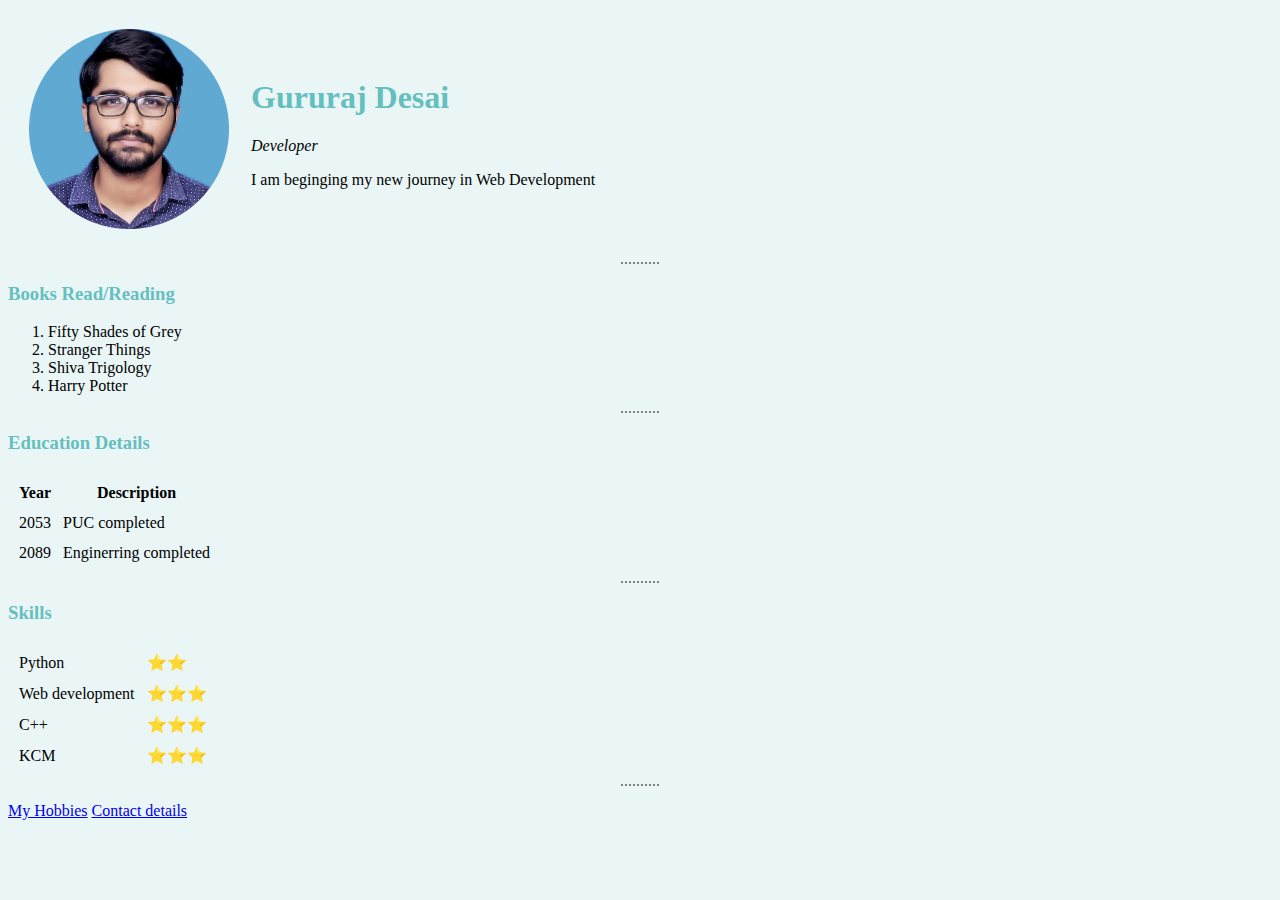
<file: index.html>
<!DOCTYPE html>
<html lang="en">
<head>
    <meta charset="UTF-8">
    <meta name="viewport" content="width=device-width, initial-scale=1.0">
    <link rel="stylesheet" href="css/styles.css">
    <title>WEB WEB</title>
</head>
<body>
    <table cellspacing="20">
        <tr>
            <td><img src="Images/mee.png" alt="Batman"></td>
            <td>
                <h1>Gururaj Desai</h1>
                <p><em>Developer</em></p>
                <p>I am beginging my new journey in Web Development</p>
            </td>
        </tr>
    </table>
    <hr>
    <h3><strong>Books Read/Reading</strong></h3>
    <ol>
        <li>Fifty Shades of Grey</li>
        <li>Stranger Things</li>
        <li>Shiva Trigology</li>
        <li>Harry Potter</li>
    </ol>
    <hr>
    <h3>Education Details</h3>
    <table cellspacing="10">
        <thead>
            <tr>
                <th>Year</th>
                <th>Description</th>
            </tr>
        </thead>
        <tbody>
            <tr>
                <td>2053</td>
                <td>PUC completed</td>
            </tr>
            <tr>
                <td>2089</td>
                <td>Enginerring completed</td>
            </tr>
        </tbody>
    </table>
    <hr>
    <h3>Skills</h3>
    <table cellspacing="10">
        <tr>
            <td>Python</td>
            <td>⭐⭐</td>
        </tr>
        <tr>
            <td>Web development</td>
            <td>⭐⭐⭐</td>
        </tr>
        <tr>
            <td>C++</td>
            <td>⭐⭐⭐</td>
        </tr>
        <tr>
            <td>KCM</td>
            <td>⭐⭐⭐</td>
        </tr>
    </table>
    <hr>
    <p>
        <a href="Hobbies.html">My Hobbies</a>
        <a href="Contact.html">Contact details</a>
    </p>
</body>
</html>
</file>
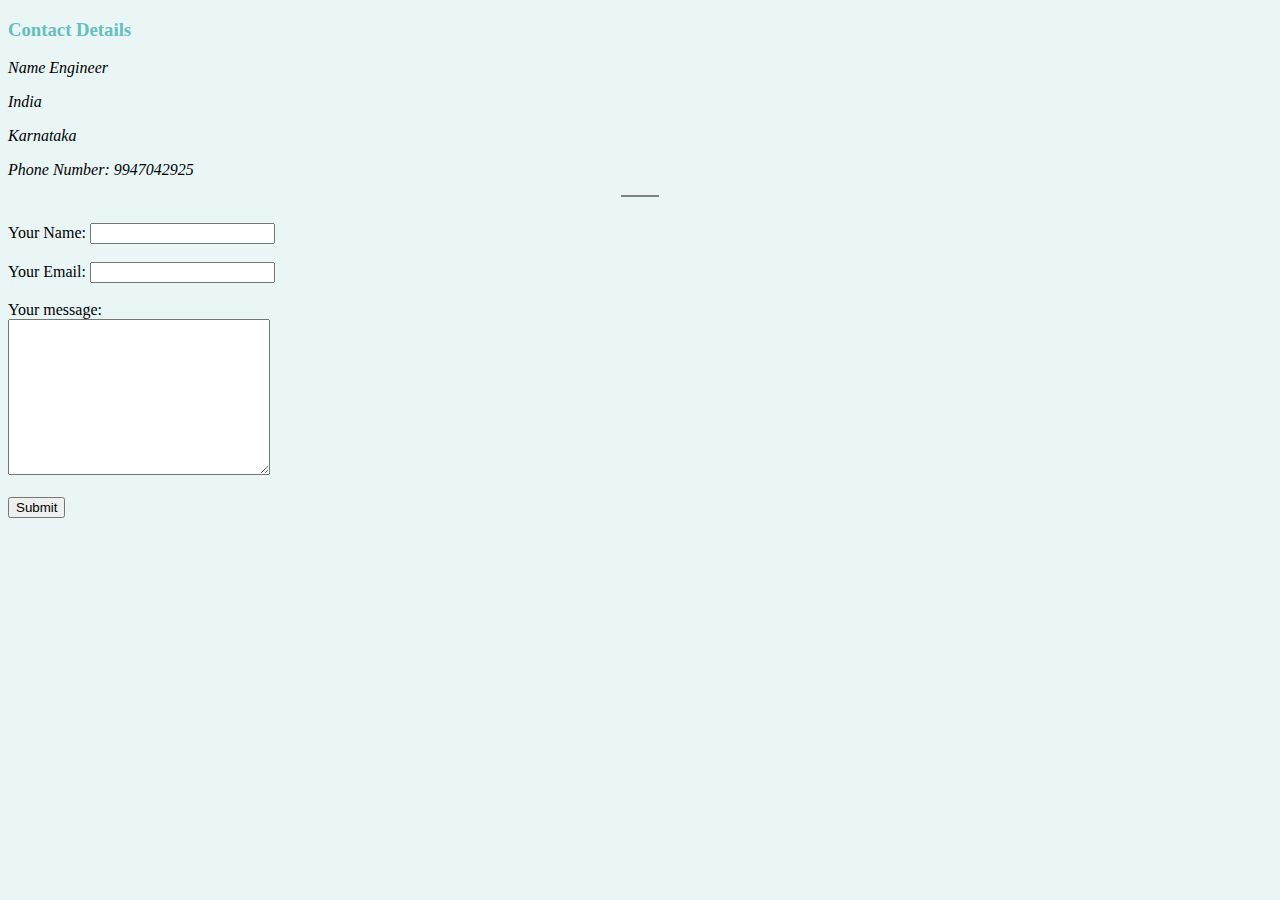
<file: Contact.html>
<!DOCTYPE html>
<html lang="en">
<head>
    <meta charset="UTF-8">
    <link rel="stylesheet" href="css/styles.css">
    <title>Contact Details</title>
</head>
<body>
    <h3><strong>Contact Details</strong></h3>
    <p><em>Name Engineer</em></p>
    <p><em>India</em></p>
    <p><em>Karnataka</em></p>
    <p><em>Phone Number: 9947042925</em></p>
    <hr size="2" noshade>
    <br>
    <form action="mailto:guruvd98@gmail.com" method="post" enctype="text/plain">
        <label>Your Name:</label>
        <input type="text" name="yourName" value="">
        <br>
        <br>
        <label>Your Email:</label>
        <input type="email" name="yourEmail">
        <br>
        <br>
        <label>Your message:</label>
        <br>
        <textarea name="yourMessage" id="" cols="30" rows="10"></textarea>
        <br>
        <br>
        <input type="submit" name="">
    </form>
</body>
</html>
</file>
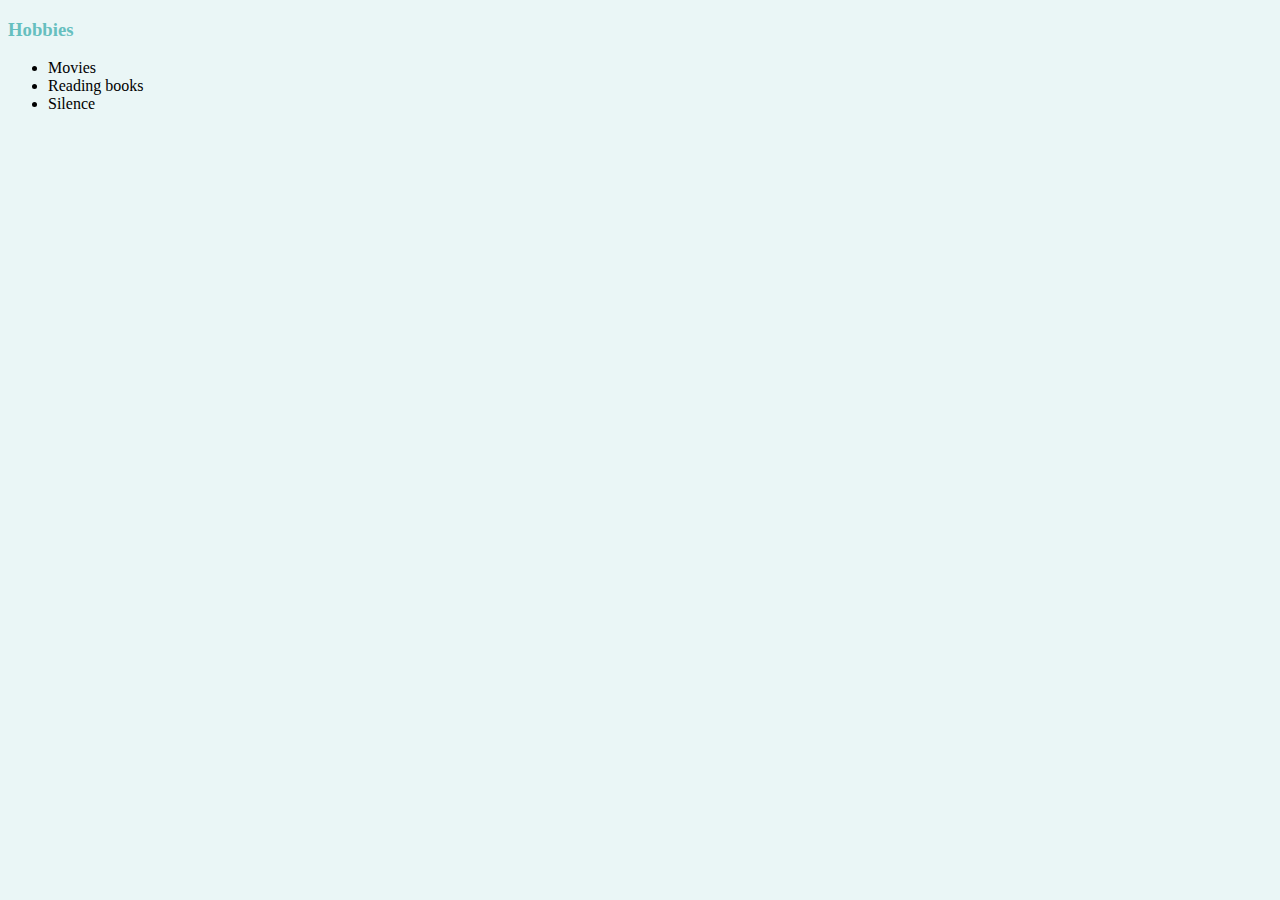
<file: Hobbies.html>
<!DOCTYPE html>
<html lang="en">
<head>
    <meta charset="UTF-8">
    <link rel="stylesheet" href="css/styles.css">
    <title>Hobbies</title>
</head>
<body>
    <h3><strong>Hobbies</strong></h3>
    <ul>
        <li>Movies</li>
        <li>Reading books</li>
        <li>Silence</li>
    </ul>
</body>
</html>
</file>
<file: css/styles.css>
body{
    background-color: #EAF6F6;
}

img{
    width: 200px;
    height: 200px;
}

hr{
    border-style: none;
    border-top-style: dotted;
    border-color: grey;
    border-width: 2px;
    width: 3%;
}

h1,h3{
    color: #66bfbf;
}
</file>
